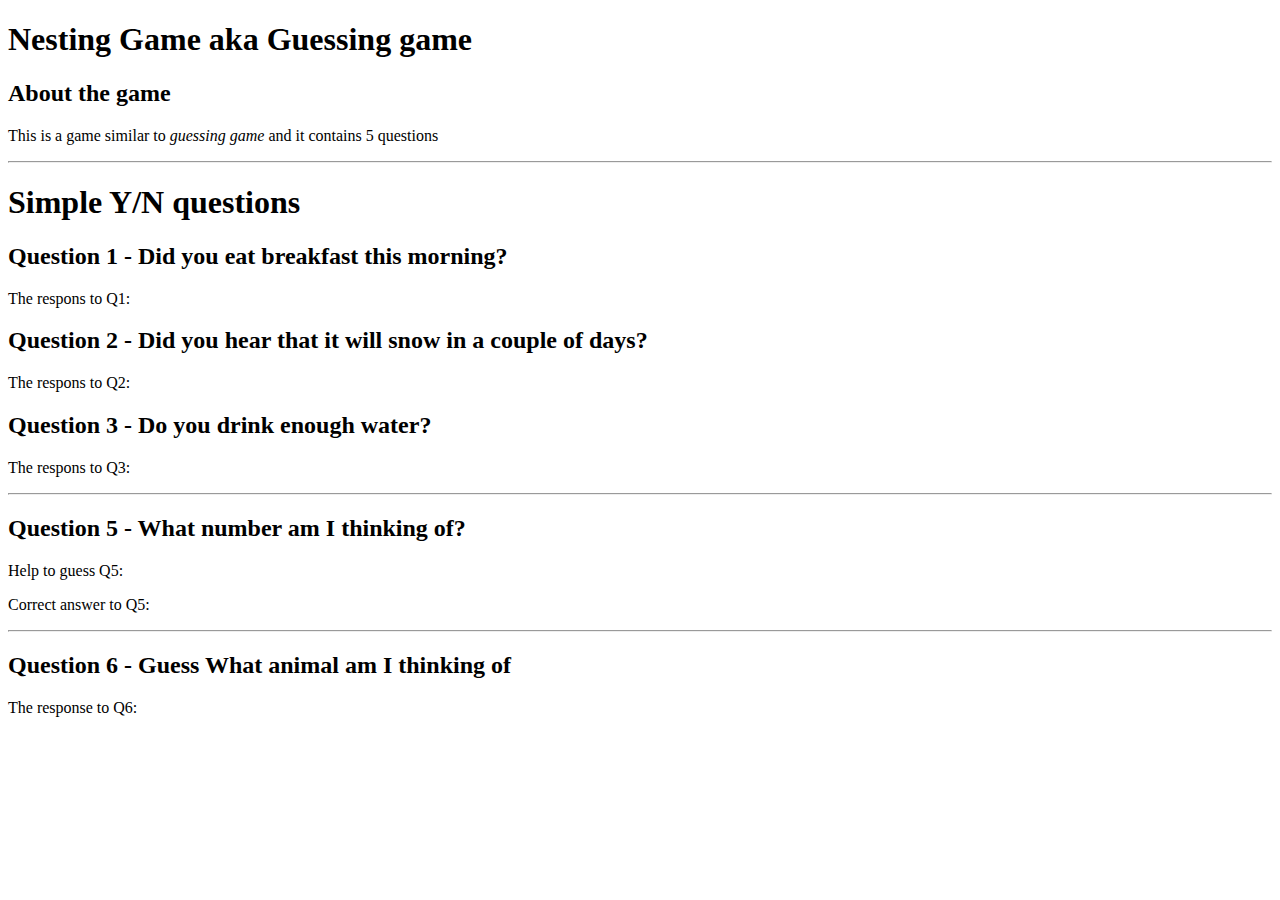
<file: index.html>
<!DOCTYPE html>
<html>
<head>
  <title>Nesting Game</title>
  <meta charset="utf-8">
  <link rel="stylesheet" href="css/game.css" media="screen" title="no title" charset="utf-8">
</head>
<body>
  <h1>Nesting Game aka Guessing game</h1>
  <h2>About the game</h2>
  <p>This is a game similar to <i>guessing game</i> and it contains 5 questions</p>
  <hr>
  <h1>Simple Y/N questions</h1>
  <h2>Question 1 - Did you eat breakfast this morning?</h2>
  <p id="one">The respons to Q1:</p>
  <h2>Question 2 - Did you hear that it will snow in a couple of days?</h2>
  <p id="two">The respons to Q2:</p>
  <h2>Question 3 - Do you drink enough water?</h2>
  <p id="three">The respons to Q3:</p>
  <hr>
  <h2>Question 5 - What number am I thinking of?</h2>
  <p id='five'>Help to guess Q5:</p>
  <p id='fiveCorrect'>Correct answer to Q5:</p>
  <hr>
  <h2>Question 6 - Guess What animal am I thinking of</h2>
  <p id='six'>The response to Q6:</p>

  <script src="game.js"></script>
</body>

</html>
</file>
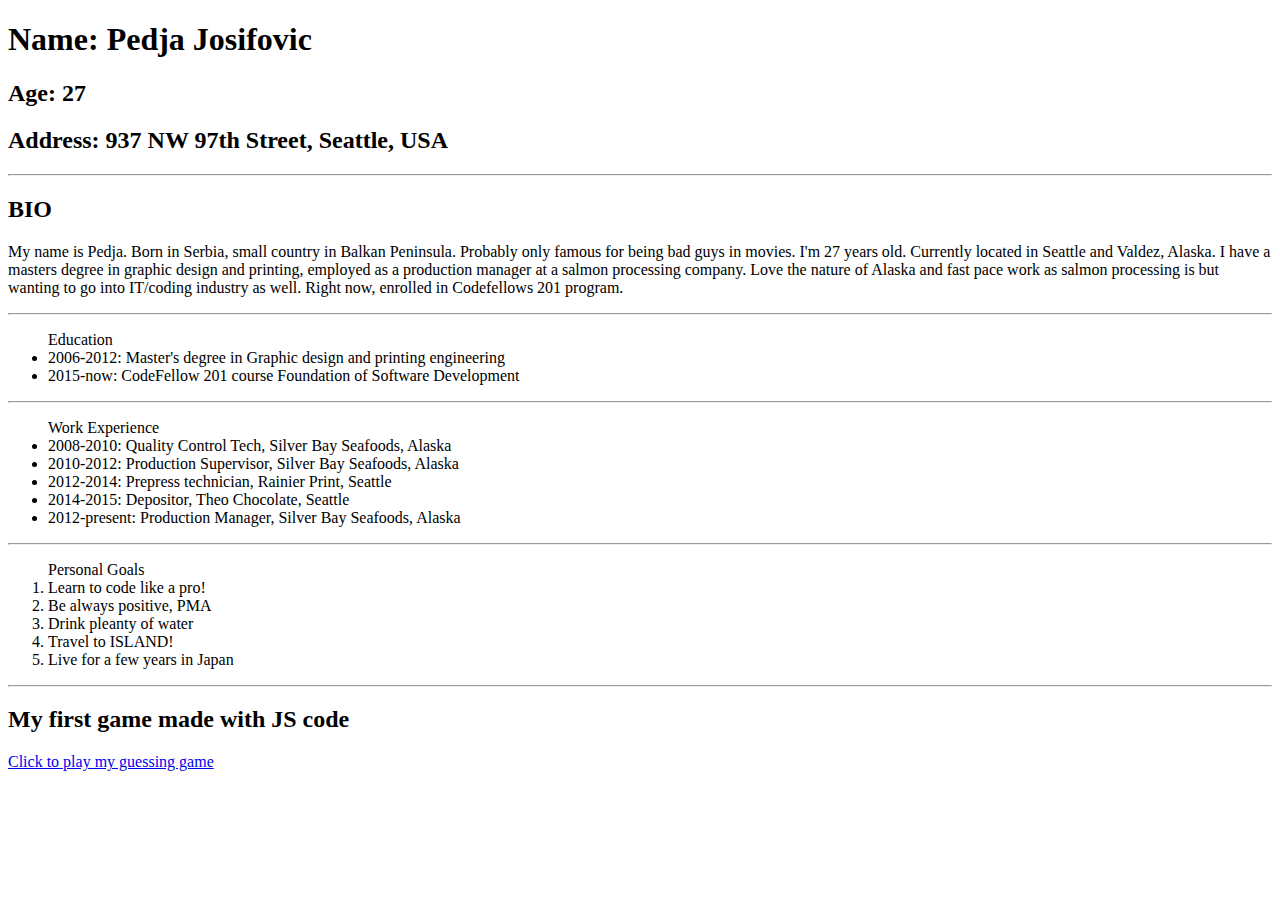
<file: about.html>
<!DOCTYPE html>
<html>
  <head>
    <title>About me</title>
    <meta charset="utf-8">
  </head>

  <body>
    <h1>Name: Pedja Josifovic</h1>
    <h2>Age: 27</h2>
    <h2>Address: 937 NW 97th Street, Seattle, USA</h2>

    <hr>

    <h2>BIO</h2>
    <p>My name is Pedja. Born in Serbia, small country in Balkan Peninsula. Probably only famous for being bad guys in movies.
       I'm 27 years old. Currently located in Seattle and Valdez, Alaska. I have a masters degree in graphic design and printing,
       employed as a production manager at a salmon processing company. Love the nature of Alaska and fast pace work as salmon processing
       is but wanting to go into IT/coding industry as well. Right now, enrolled in Codefellows 201 program.
    </p>

    <hr>

    <ul>Education
      <li>2006-2012: Master's degree in Graphic design and printing engineering</li>
      <li>2015-now: CodeFellow 201 course Foundation of Software Development</li>
    </ul>

    <hr>

    <ul>Work Experience
      <li>2008-2010: Quality Control Tech, Silver Bay Seafoods, Alaska</li>
      <li>2010-2012: Production Supervisor, Silver Bay Seafoods, Alaska</li>
      <li>2012-2014: Prepress technician, Rainier Print, Seattle</li>
      <li>2014-2015: Depositor, Theo Chocolate, Seattle</li>
      <li>2012-present: Production Manager, Silver Bay Seafoods, Alaska</li>
    </ul>

    <hr>

    <ol>Personal Goals
      <li>Learn to code like a pro!</li>
      <li>Be always positive, PMA</li>
      <li>Drink pleanty of water</li>
      <li>Travel to ISLAND!</li>
      <li>Live for a few years in Japan</li>
    </ol>

    <hr>

    <h2>My first game made with JS code</h2>
    <a href="index.html" target="_blank">Click to play my guessing game</a>




  </body>

</html>
</file>
<file: css/game.css>
.right {
  color: green;
}

.wrong {
  color: red;
}
</file>
